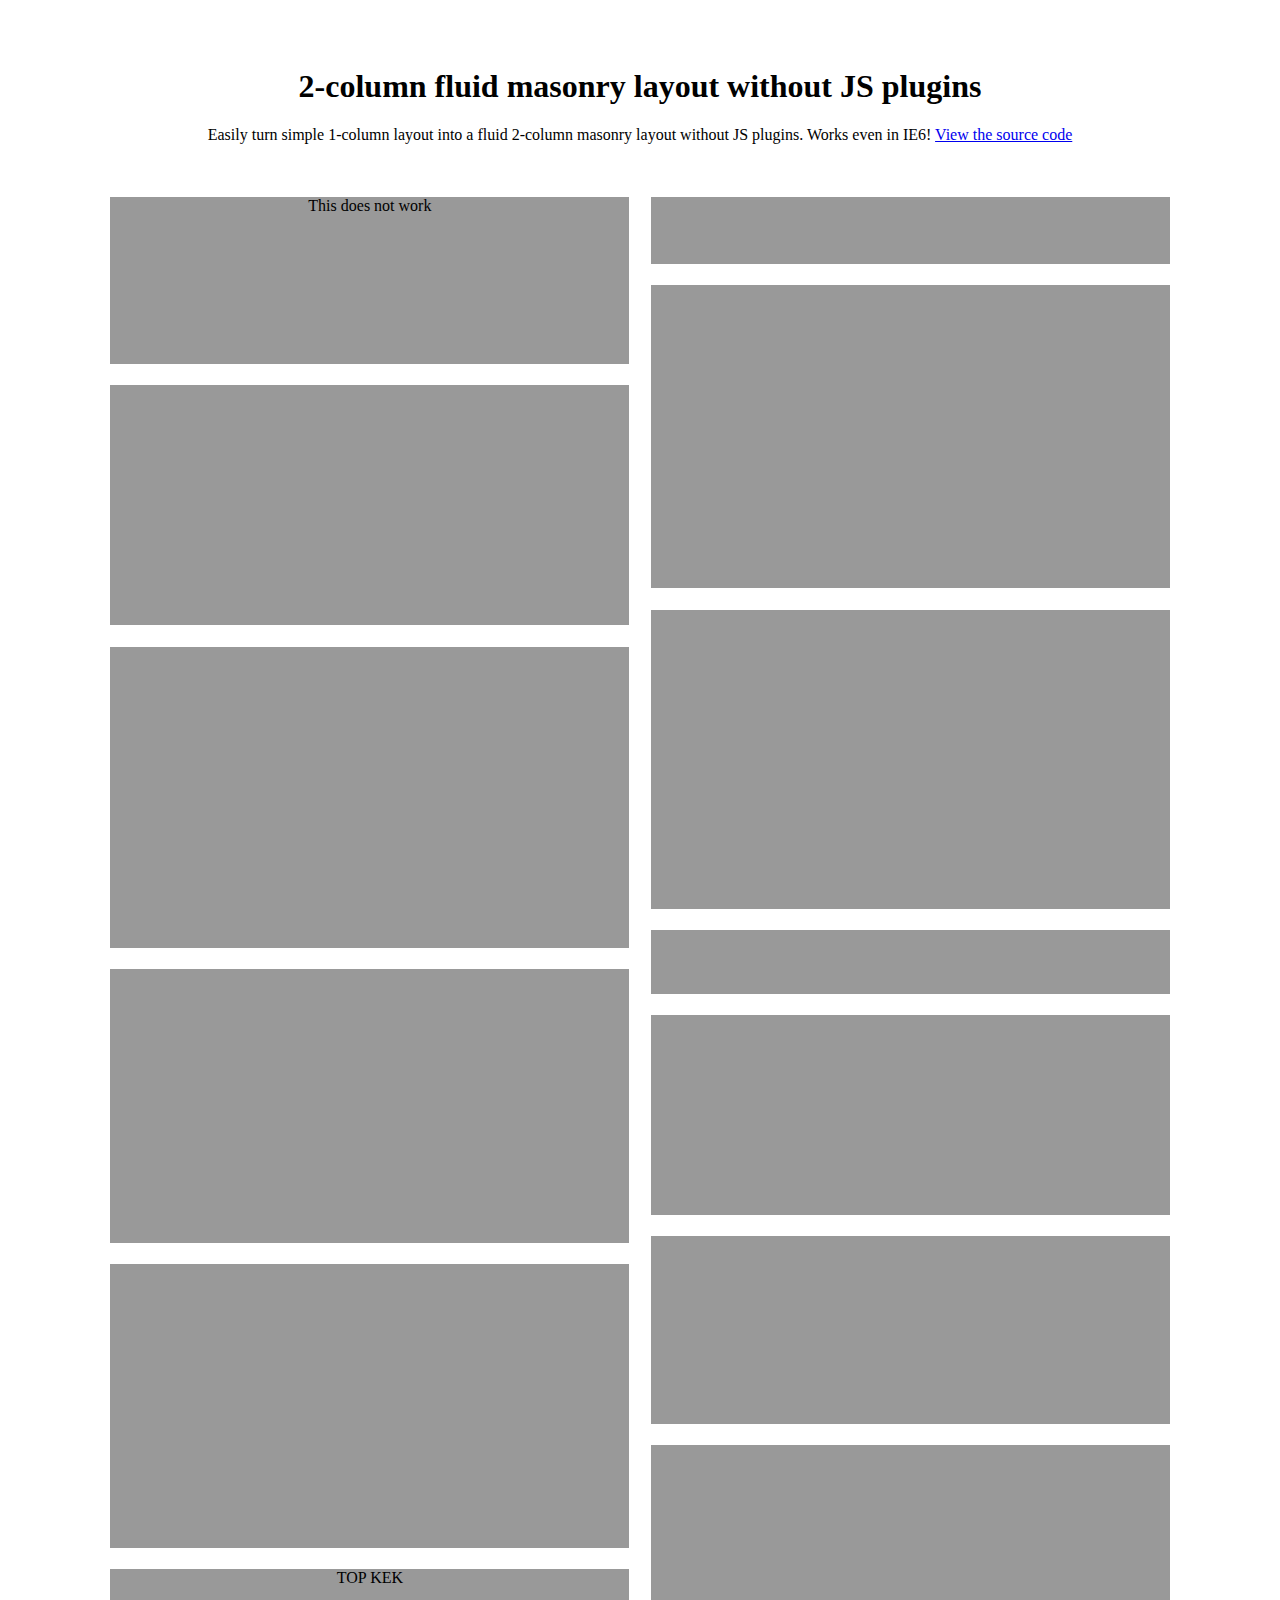
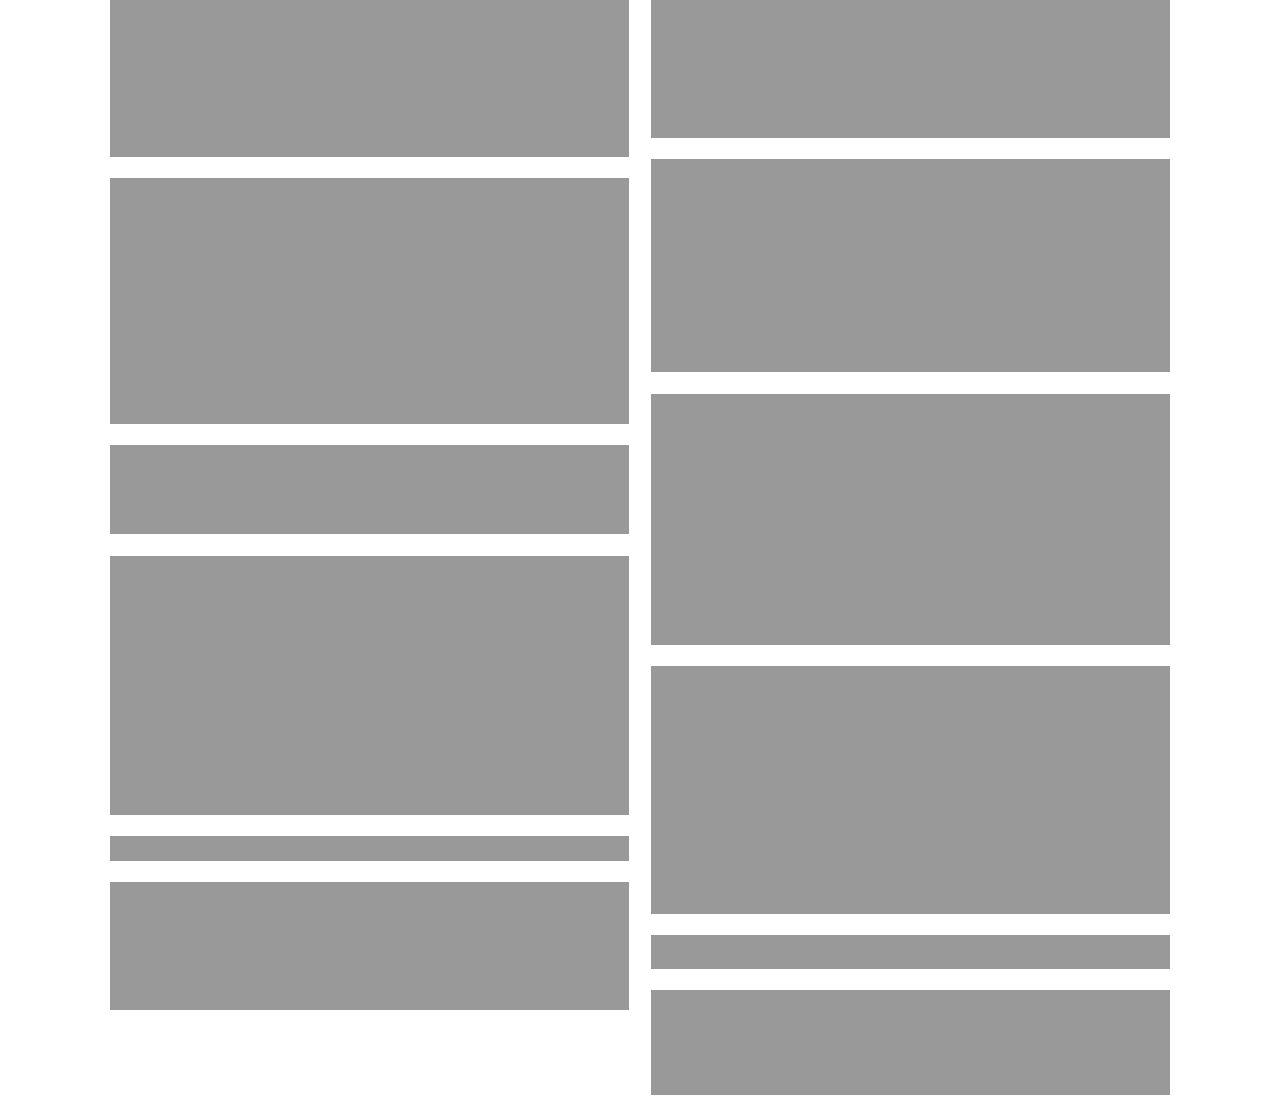
<file: test.html>
<!DOCTYPE html>
<html lang="en">
<head>
  <meta charset="utf-8">
  <title>2-column fluid masonry layout without JS plugins</title>
  <!--[if lt IE 9]><script src="http://html5shiv.googlecode.com/svn/trunk/html5.js"></script><![endif]-->
  <style>
    body {
      text-align: center;
      padding: 3% 8%;
    }
    section {
      display: block;
      width: 100%;
      margin: 5% auto;
    }
    article {
      display: block;
      width: 49%;
      margin: 0 0 2%;
      background: #999;
      height: 300px;
      float: left;
      clear: left;
    }
    article.right {
      float: right;
      clear: right;
    }

    #timeline {
      display: block;
      position: relative;
      width: 100%;
    }
    #timeline article {
      display: block;
      position: relative;
      float: left;
      clear: left;      
      width: 50%;
    }
    #timeline article.right {
      float: right;
      clear: right;  
    }

/* LINE */
	#timeline:after {
		content: " ";
		display: block;
		clear: both;
	}
	#timeline:before {
		content: " ";
    position: absolute;
    
    top: 40px;
		bottom: 0px;
		left: 50%;
		
		width: 3px;
    margin-left: -1.5px;
    
		background-color: #eeeeee;
	}


/* CONTENT BOX */
	#timeline article div.content{
		position: relative; 
 		float: right;   
    
		border: 1px solid #d4d4d4;
		box-shadow: 0 1px 6px rgba(0, 0, 0, 0.175);    
    
    width: 60%;   
    padding: 10px;

    margin-right: 80px;
    margin-top: 50px;
    margin-bottom: 50px;
	}
    #timeline article.right div.content{
       float: left;
      
       margin-right: 0; 
       margin-left: 80px;      
    }

		#timeline article figure, #timeline article iframe, #timeline article video{
			width: 100%!important;
      padding: 0!important;
		}


/* ARROWS */
		#timeline article div.content:before {
			position: absolute;
			top: 10px;
			right: -15px;
			display: inline-block;
			border-top: 15px solid transparent;
			border-left: 15px solid #ccc;
			border-right: 0 solid #ccc;
			border-bottom: 15px solid transparent;
			content: " ";
		}
		#timeline article.right div.content:before {
			border-left-width: 0;
			border-right-width: 15px;
			left: -15px;
			right: auto;
		}

		#timeline article div.content:after {
			position: absolute;
			top: 11px;
			right: -13.7px;
			display: inline-block;
			border-top: 14px solid transparent;
			border-left: 14px solid #fff;
			border-right: 0 solid #fff;
			border-bottom: 14px solid transparent;
			content: " ";		
		}
		#timeline article.right div.content:after {
			border-left-width: 0;
			border-right-width: 15px;
			left: -14px;
			right: auto;
		}

/* BADGE */
	#timeline article .badge a {
		text-decoration: none;
		color: inherit;
	}
	#timeline article .badge {
    position: absolute;
    top: 50px;
		right: 5px;
		z-index: 100; 
    
		width: 50px;
		height: 50px;
    
		line-height: 50px;
		font-size: 1.2em;
		text-align: center;
		
		cursor: default;
	}
		#timeline article.right .badge{
			left: 5px;
		}

	#timeline article .badge:after{
		content: ' ';
		display: block;				
		position: absolute;
		top: 17px;
		right: -13px;
    		z-index: 10;
    
		width: 8px;
		height: 8px;
    
		background: #fff;
		border-radius: 10px;
		border: 4px solid #eeeeee;
	}
		#timeline article.right > .badge:after{
			left: -13px;
		}
  </style>
  <script src="http://ajax.googleapis.com/ajax/libs/jquery/1.9.1/jquery.min.js"></script>
  <script>
    $(function() {
      // Thanks to Mark Avery
      // http://stackoverflow.com/questions/8191015/how-do-i-lay-out-my-content-divs-in-a-similar-manner-to-facebook-timeline
      var adjustArticleHeights = (function () {

        var leftColumnHeight = 0,
          rightColumnHeight = 0,
          $articles = $('section article');

        for (var i = 0; i < $articles.length; i++) {
          // This just adds random heights to articles
          $articles.eq(i).height(Math.floor(Math.random() * 300) + 10);

          if (leftColumnHeight > rightColumnHeight) {
            rightColumnHeight += $articles.eq(i).addClass('right').outerHeight(true);
          } else {
            leftColumnHeight += $articles.eq(i).outerHeight(true);
          }
        }

        return $articles;
      })();
    });
  </script>
</head>
<body>
  <h1>2-column fluid masonry layout without JS plugins</h1>
  <p>Easily turn simple 1-column layout into a fluid 2-column masonry layout without JS plugins. Works even in IE6! <a href="https://gist.github.com/viljamis/5004354">View the source code</a></p>
  <section>
    <article>This does not work</article>
    <article></article>
    <article></article>
    <article></article>
    <article></article>
    <article></article>
    <article></article>
    <article></article>
    <article></article>
    <article></article>
    <article></article>
    <article></article>
    <article>TOP KEK</article>
    <article></article>
    <article></article>
    <article></article>
    <article></article>
    <article></article>
    <article></article>
    <article></article>
    <article></article>
    <article></article>
    <article></article>
  </section>
</body>
</html>
</file>
